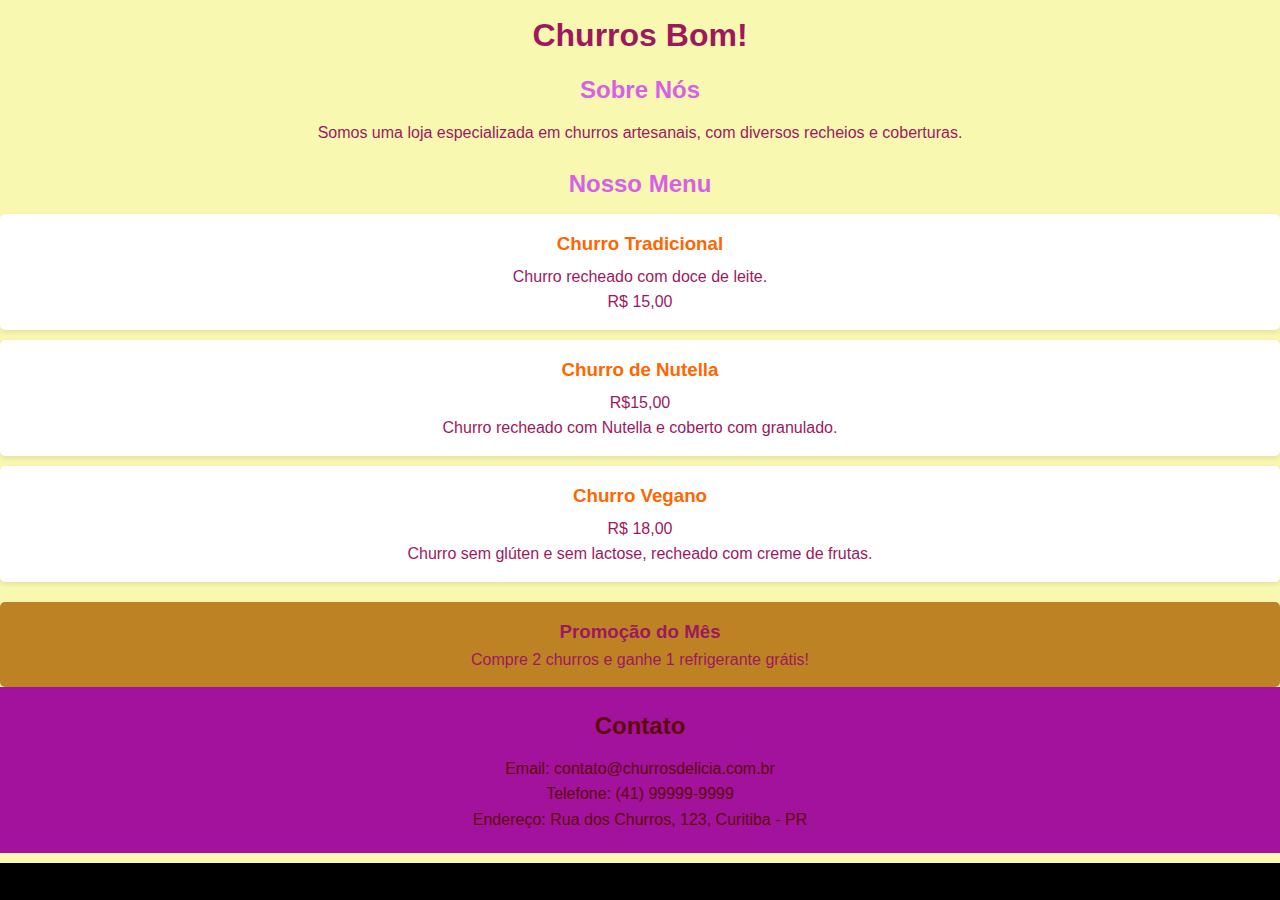
<file: index.html>
<!DOCTYPE html>
<html lang="pt-BR">
<head>
<meta charset="UTF-8">
<meta name="viewport" content="width=device-width, initial-scale=1.0">
<title>Churros Delícia</title>
<link rel="stylesheet" href="index.css">
</head>
<body>




<header>
  <div class="container">
    <h1>Churros Bom!</h1>
    <nav>
      <ul>
  <div class="container">
    <section id="sobre">
      <h2>Sobre Nós</h2>
      <p>Somos uma loja especializada em churros artesanais, com diversos recheios e coberturas.</p>
    </section>




    <section id="menu">
      <h2>Nosso Menu</h2>
      <div class="menu-items">
        <article>
          <h3>Churro Tradicional</h3>
          <p>Churro recheado com doce de leite.</p>
          <p>R$ 15,00</p>
        </article>
        <article>
          <h3>Churro de Nutella</h3>
          <p>R$15,00</p>
          <p>Churro recheado com Nutella e coberto com granulado.</p>
        </article>
        <article>
          <h3>Churro Vegano</h3>
          <p>R$ 18,00</p>
          <p>Churro sem glúten e sem lactose, recheado com creme de frutas.</p>
        </article>
      </div>
    </section>




    <aside>
      <h3>Promoção do Mês</h3>
      <p>Compre 2 churros e ganhe 1 refrigerante grátis!</p>
    </aside>
  </div>
</main>




<footer id="contato">
  <div class="container">
    <h2>Contato</h2>
    <p>Email: contato@churrosdelicia.com.br</p>
    <p>Telefone: (41) 99999-9999</p>
    <p>Endereço: Rua dos Churros, 123, Curitiba - PR</p>
  </div>
</footer>




</body>
</html>
</file>
<file: index.css>
/* Resetando margens e preenchimentos */
* {
 margin: 0;
 padding: 0; 
 box-sizing: border-box;
}


/* Estilos gerais */
body {
 font-family: 'Arial', sans-serif;
 line-height: 1.6;
 background-color: #010000;
 color: #16074d;
}


/* Cabeçalho */
header {
 background-color: #f9f8b1;
 color: rgb(158, 24, 93);
 padding: 10px 0;
 text-align: center;
}


header h1 {
 margin-bottom: 10px;
}


nav ul {
 list-style: none;
}


nav ul li {
 display: inline;
 margin: 0 15px;
}


nav ul li a {
 color: white;
 text-decoration: none;
 font-weight: bold;
}


/* Seções principais */
main {
 padding: 20px;
}


section {
 margin-bottom: 20px;
}


section h2 {
 color: #d661e6;
 margin-bottom: 10px;
}


article {
 background-color: white;
 padding: 15px;
 margin-bottom: 10px;
 border-radius: 5px;
 box-shadow: 0 2px 5px rgba(0, 0, 0, 0.1);
}


article h3 {
 color: #ff6600;
 margin-bottom: 5px;
}


aside {
 background-color: #bd8223;
 padding: 15px;
 border-radius: 5px;
 box-shadow: 0 2px 5px rgba(66, 81, 10, 0.1);
}


/* Rodapé */
footer {
 background-color: #a2129d;
 color: rgb(94, 10, 10);
 padding: 20px;
 text-align: center;
}


footer h2 {
 margin-bottom: 10px;
}
</file>
